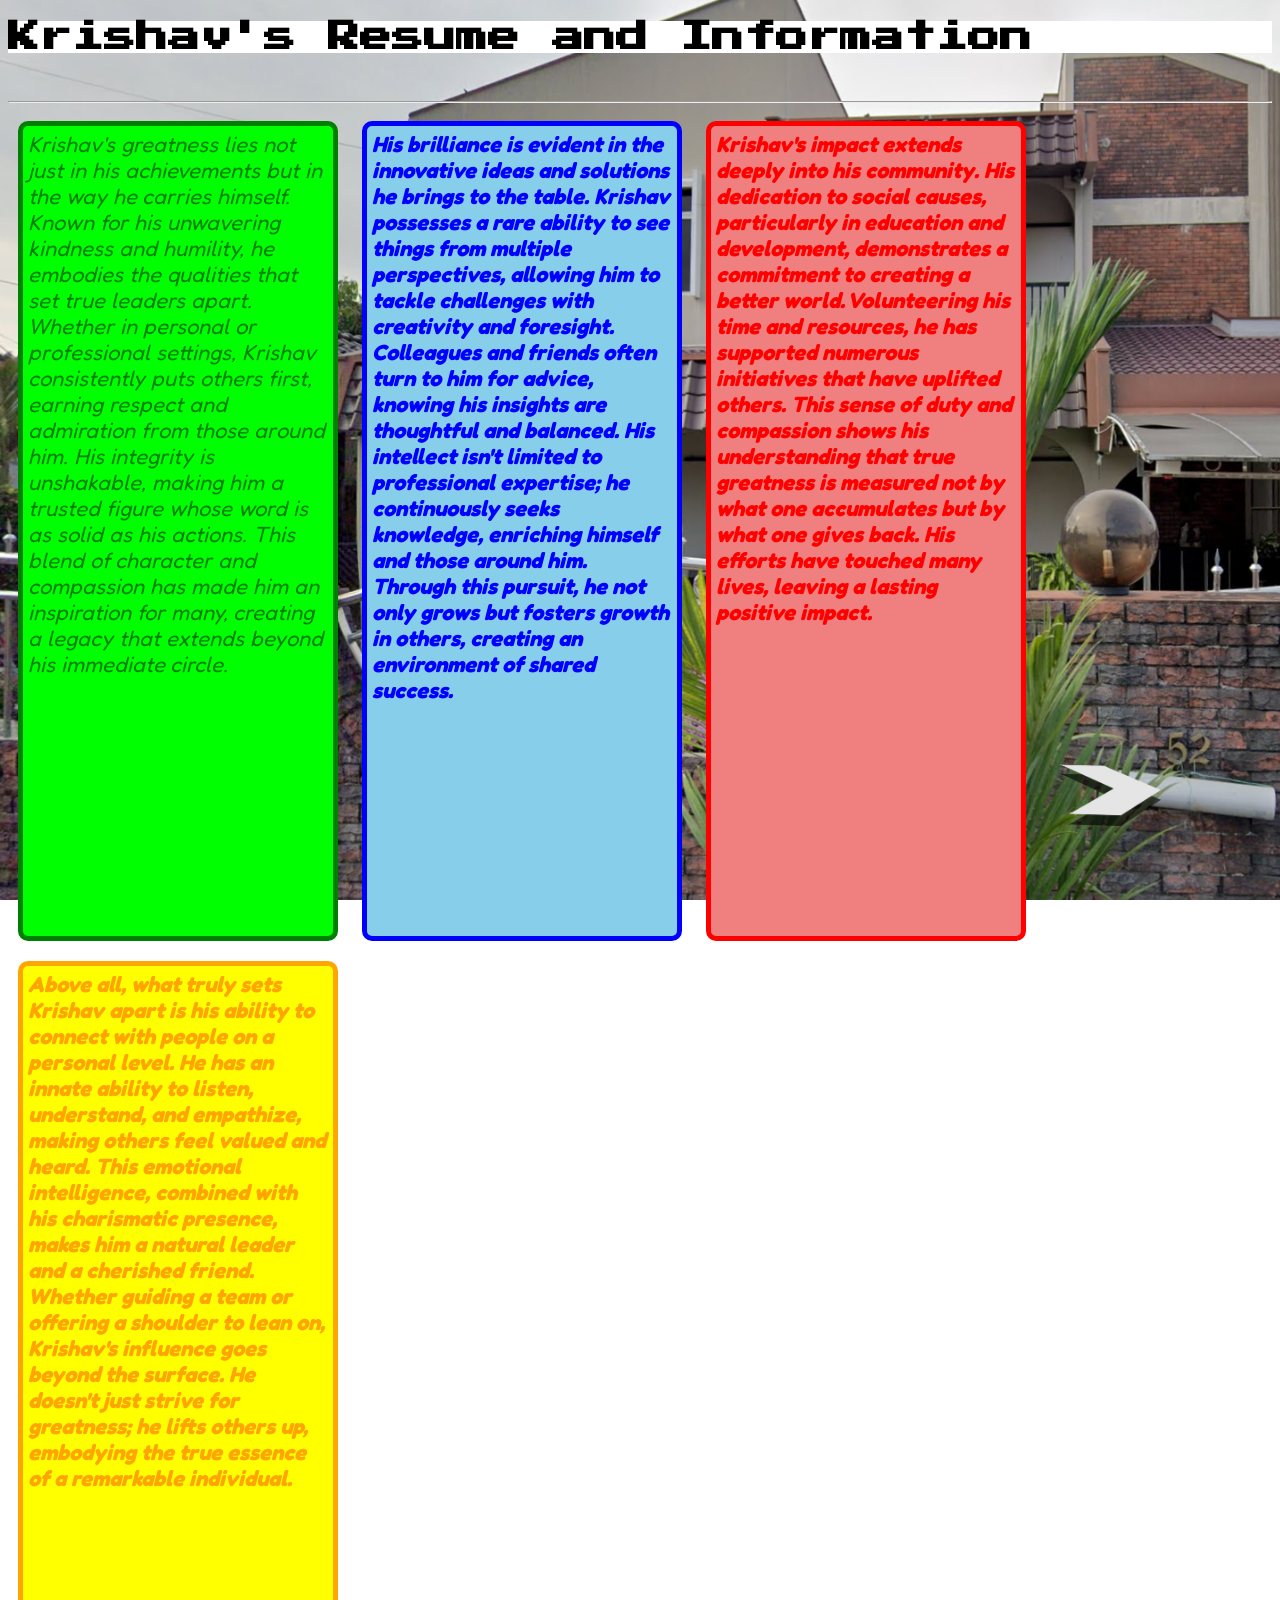
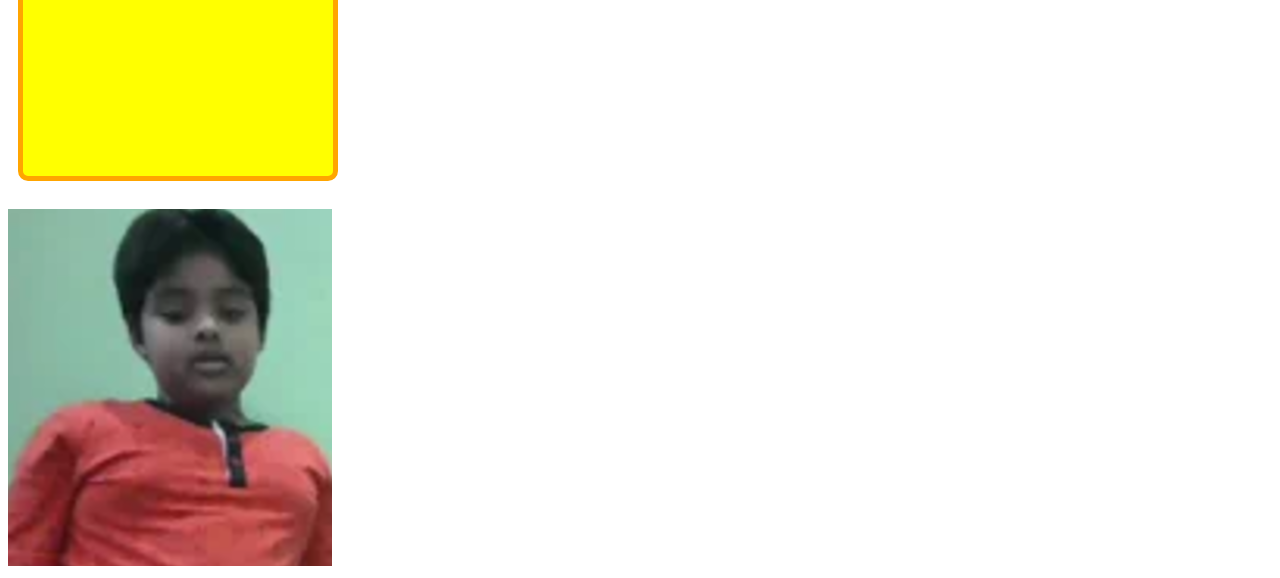
<file: index.html>
<!DOCTYPE html>

<html>
    <head>
        <title>Krishav Information</title>
        <link rel="stylesheet" href="format.css"> 
        <link rel="stylesheet" href="https://fonts.googleapis.com/css2?family=Fredoka+One&display=swap">
        <link href="https://fonts.googleapis.com/css2?family=Open+Sans:ital,wght@0,300..800;1,300..800&family=Press+Start+2P&display=swap" rel="stylesheet">
    </head>
    <body>
        <h1><b>Krishav's Resume and Information</b></h1>
        <br>
        <hr>
        <div id="page1">Krishav's greatness lies not just in his achievements but in the way he carries himself. Known for his unwavering kindness and humility, he embodies the qualities that set true leaders apart. Whether in personal or professional settings, Krishav consistently puts others first, earning respect and admiration from those around him. His integrity is unshakable, making him a trusted figure whose word is as solid as his actions. This blend of character and compassion has made him an inspiration for many, creating a legacy that extends beyond his immediate circle.</div>
        <div id="page2">His brilliance is evident in the innovative ideas and solutions he brings to the table. Krishav possesses a rare ability to see things from multiple perspectives, allowing him to tackle challenges with creativity and foresight. Colleagues and friends often turn to him for advice, knowing his insights are thoughtful and balanced. His intellect isn't limited to professional expertise; he continuously seeks knowledge, enriching himself and those around him. Through this pursuit, he not only grows but fosters growth in others, creating an environment of shared success.</div>
        <div id="page3">Krishav's impact extends deeply into his community. His dedication to social causes, particularly in education and development, demonstrates a commitment to creating a better world. Volunteering his time and resources, he has supported numerous initiatives that have uplifted others. This sense of duty and compassion shows his understanding that true greatness is measured not by what one accumulates but by what one gives back. His efforts have touched many lives, leaving a lasting positive impact.</div>
        <div id="page4">Above all, what truly sets Krishav apart is his ability to connect with people on a personal level. He has an innate ability to listen, understand, and empathize, making others feel valued and heard. This emotional intelligence, combined with his charismatic presence, makes him a natural leader and a cherished friend. Whether guiding a team or offering a shoulder to lean on, Krishav's influence goes beyond the surface. He doesn't just strive for greatness; he lifts others up, embodying the true essence of a remarkable individual.</div>
        <br>
        <br>
        <a href="https://www.youtube.com/watch?v=xoi_HbmPltM&pp=ygUVa3Jpc2hhdiB2aW5heSBzcmlkaGFy" target="_blank">
            <img id="page5" src="Screenshot 2024-12-01 211000.png" alt="Krishav Picture" title="Krishav is so good.">
        </a>
    </body>
</html>
</file>
<file: format.css>
body {
    background-image: url("Screenshot\ 2024-12-01\ 181905.png");
    background-repeat: no-repeat;
    background-attachment: fixed;
    background-size: cover;
}

h1 {
    color: black;
    font-family: "press Start 2P", sans-serif;
    background-color: white;
}

p {
    background-color: grey;
    color: white;
}

#page1, #page2, #page3, #page4{
    display:inline-flex ;
    background-color: lime;
    color: green;
    font-family: "Fredoka One", cursive, sans-serif;
    font-style: italic;
    font-size: 22px;
    border-style: outset;
    border-width: 5px;
    border-color: gold;
    border-radius: 10px;
    padding: 5px;
    border: 5px solid;
    width: 300px; /* Adjust width as needed */
    height: 800px;
    margin: 10px; /* Add margin for spacing */
}

#page2 {
    background-color: skyblue;
    color: blue;
    font-weight: bold;
}

#page3 {
    background-color: lightcoral;
    color: red;
    font-weight: bold;
}

#page4 {
    background-color: yellow;
    color:orange;
    font-weight:bold;
}
</file>
